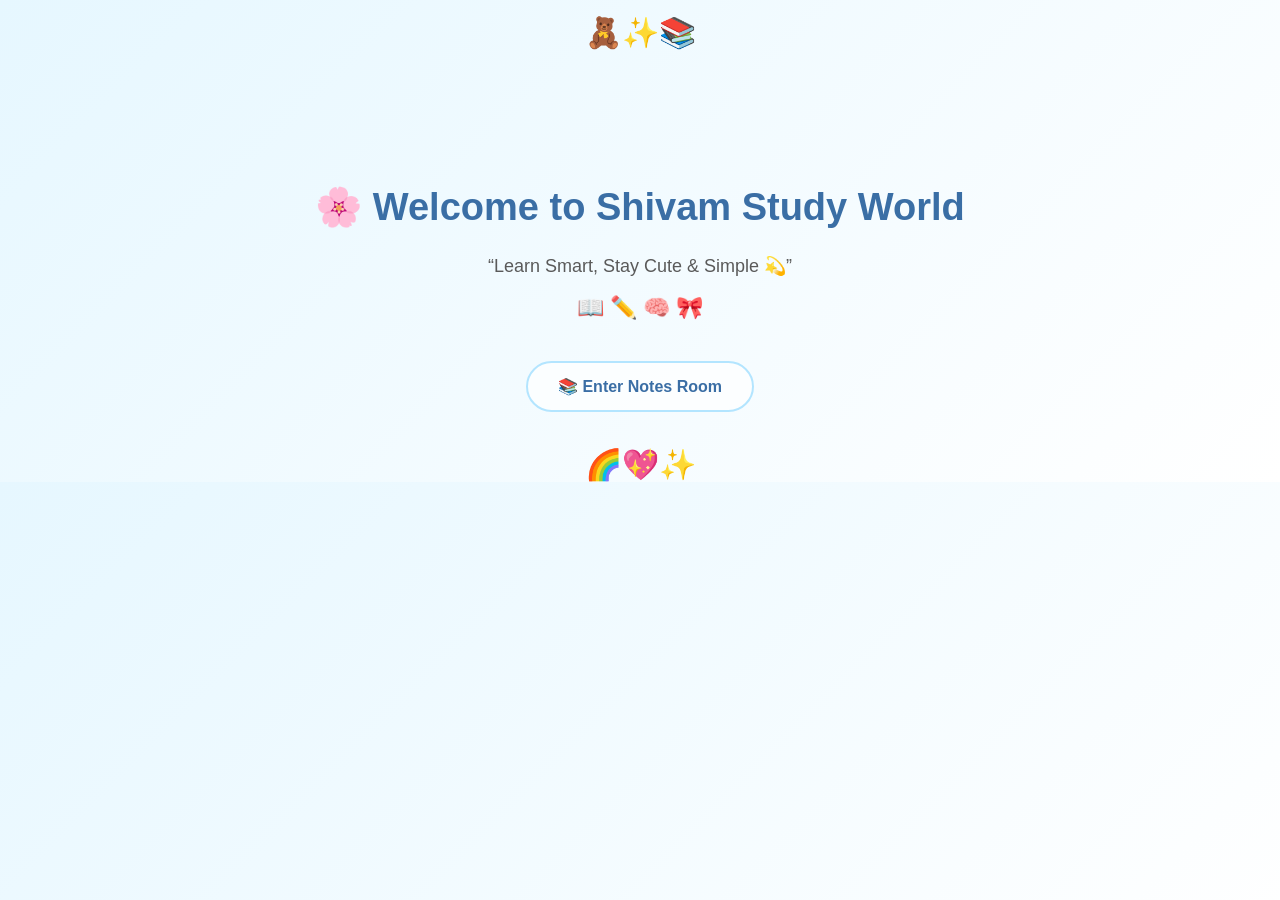
<file: index.html>
<!DOCTYPE html>
<html>
<head>
  <title>Shivam Cute Notes</title>
  <link rel="stylesheet" href="style.css">
</head>

<body>

  <div class="top-sticker">🧸✨📚</div>

  <div class="container">

    <h1>🌸 Welcome to Shivam Study World</h1>
    <p>“Learn Smart, Stay Cute & Simple 💫”</p>

    <div class="sticker-row">📖 ✏️ 🧠 🎀</div>

    <a href="notes.html" class="btn">📚 Enter Notes Room</a>

  </div>

  <div class="bottom-sticker">🌈💖✨</div>

</body>
</html>
</file>
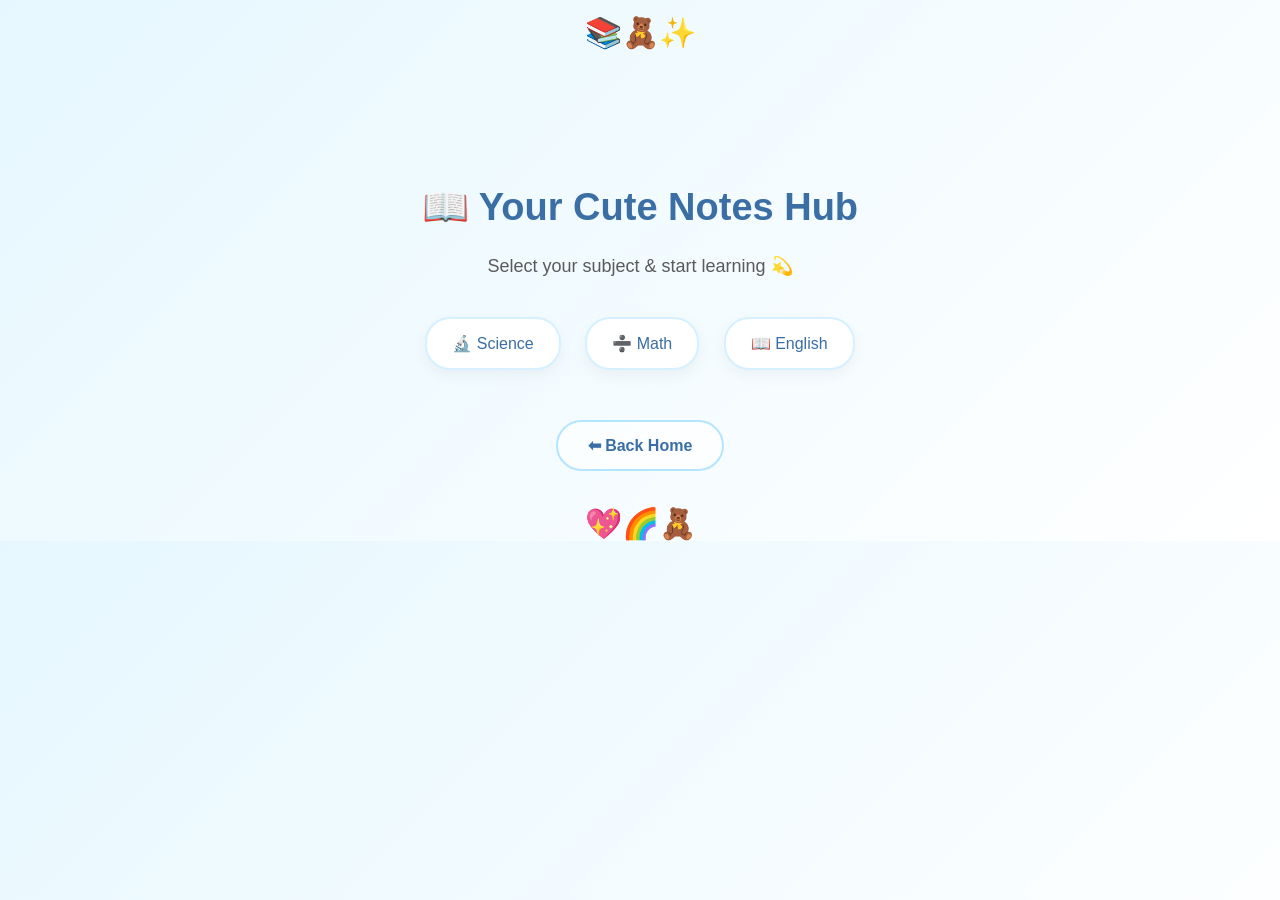
<file: notes.html>
<!DOCTYPE html>
<html>
<head>
  <title>Notes Room</title>
  <link rel="stylesheet" href="style.css">
</head>

<body>

  <div class="top-sticker">📚🧸✨</div>

  <div class="container">

    <h1>📖 Your Cute Notes Hub</h1>
    <p>Select your subject & start learning 💫</p>

    <div class="card-box">

      <a class="card" href="https://example.com/science.pdf">🔬 Science</a>
      <a class="card" href="https://example.com/math.pdf">➗ Math</a>
      <a class="card" href="https://example.com/english.pdf">📖 English</a>

    </div>

    <a href="index.html" class="btn small">⬅ Back Home</a>

  </div>

  <div class="bottom-sticker">💖🌈🧸</div>

</body>
</html>
</file>
<file: style.css>
body {
  margin: 0;
  font-family: "Segoe UI", Arial;
  background: linear-gradient(135deg, #e6f7ff, #ffffff);
  text-align: center;
}

/* CONTAINER */
.container {
  margin-top: 90px;
  padding: 20px;
}

/* TITLE */
h1 {
  font-size: 38px;
  color: #3a6ea5;
}

/* TEXT */
p {
  font-size: 18px;
  color: #5a5a5a;
}

/* STICKERS */
.top-sticker, .bottom-sticker {
  font-size: 30px;
  margin-top: 15px;
}

/* ROW STICKERS */
.sticker-row {
  font-size: 22px;
  margin: 15px 0;
}

/* BUTTON */
.btn {
  display: inline-block;
  margin-top: 25px;
  padding: 14px 30px;
  border-radius: 50px;
  text-decoration: none;
  color: #3a6ea5;
  background: rgba(255,255,255,0.7);
  border: 2px solid #b3e5ff;
  transition: 0.3s;
  font-weight: bold;
}

/* BUTTON HOVER */
.btn:hover {
  transform: scale(1.1);
  background: #b3e5ff;
  color: white;
}

/* SMALL BUTTON */
.small {
  margin-top: 40px;
}

/* CARD BOX */
.card-box {
  margin-top: 30px;
}

/* CARDS */
.card {
  display: inline-block;
  margin: 10px;
  padding: 15px 25px;
  border-radius: 25px;
  background: white;
  border: 2px solid #d6f0ff;
  text-decoration: none;
  color: #3a6ea5;
  transition: 0.3s;
  box-shadow: 0 5px 15px rgba(0,0,0,0.05);
}

/* CARD HOVER */
.card:hover {
  transform: translateY(-8px);
  background: #eaf7ff;
}
</file>
